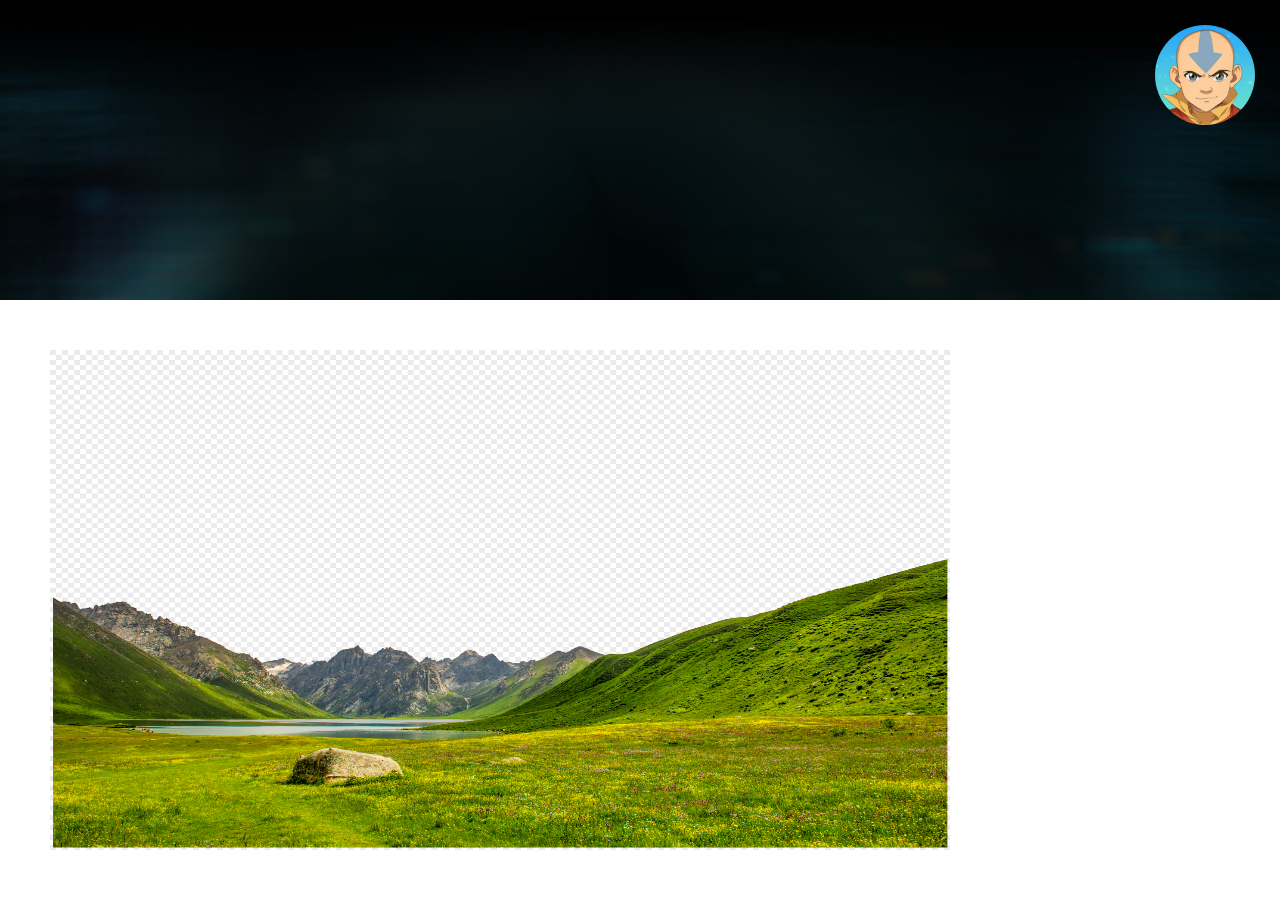
<file: index.html>
<!DOCTYPE html>
<html>
    <head>
        <meta charset="UTF-8" />
<meta name="description" content="Ejemplo de manejo de imágenes en CSS y Javascript" />
 <meta name="keywords" content="imagen, background, css, avatar, manejo, javascript" /> 
 <meta name="author" content="Jaime Jeovanny Cortez Flores" />
<meta name="copyright" content="2025 JJCF" />
<meta name="viewport" content="width=device-width, initial-scale=1.0" />
<title>Javier Alexander Cruz Galdamez, Manejo de imágenes con CSS y Javascript</title> 
<link rel="stylesheet" href="css/style.css" />
<script src="js/script.js"></script>
    </head>
    <body>
        <main>
            <div id="imagen-encabezado">
                <div id="imagen-avatar">
                    <img id="avatar" src="media/img/avatar/person1.webp"/>
            </div>
        </div>
        <div class="map" width="950px" height="500px">
            <img src="media/img/campos/campo1.png" alt="Campo de arboles" class="base" draggable="true" onload="baseOnLoad()"/>
        </div>
        </main>
    </body>
</html>
</file>
<file: css/style.css>
*{
    padding: 0;
    margin: 0;
}

#imagen-encabezado{
    background: url("../media/img/background/bg1.jpg") no-repeat;
    width: 100%;
    height: 300px;
    background-size: cover;
}

#imagen-avatar{
    float: right;
    margin-top: 25px;
    margin-right: 25px;

}

#avatar{
    width: 100px;
    height: auto;
    border-radius: 50px; 
}

.map{
    width: 900px;
    height: 500px;
    margin: 50px;
    position: relative;
}

.map .base{
    position: absolute;
    width: inherit;
    height: inherit;
}

.map .sensor{
    display: inline-block;
    position: absolute;
    width: 50px;
    height: 50px;
}

.dragme{
    cursor: move;
    left: 0;
    top: 0;
}

.popup{
    position: absolute;
    display: inline-block;
    width: 200px;
    height: 100px;
    background-color: blueviolet;
    border-radius: 10%;
}

.popup::after{
    content: "";
    position: absolute;
    top: 100%;
    height: 50%;
    margin-left: -10px;
    border-width: 10px;
    border-style: solid;
    border-color: aqua transparent transparent transparent;
}

.popup span{
    width: 90%;
    margin: 10px;
    text-align: center;
}
</file>
